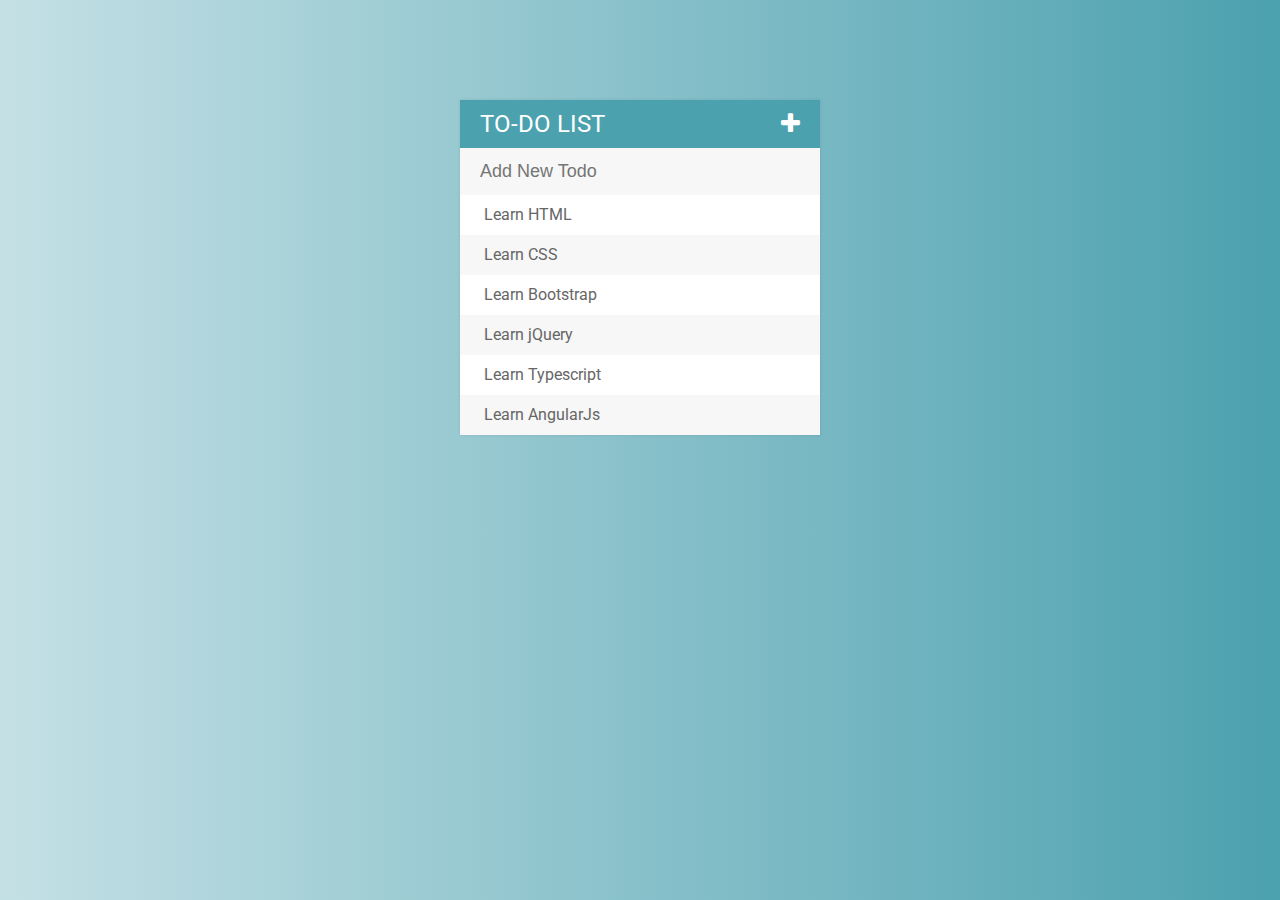
<file: practice-projects/todos-list/index.html>
<!DOCTYPE html>
<html>
<head>
	<title>Simple Todo</title>
	<link href="https://fonts.googleapis.com/css?family=Roboto" rel="stylesheet">
	<link rel="stylesheet" type="text/css" href="https://cdnjs.cloudflare.com/ajax/libs/font-awesome/4.7.0/css/font-awesome.css">
	<link rel="stylesheet" type="text/css" href="assets/css/todos.css">
	<script type="text/javascript" src="assets/js/lib/jquery.js"></script>
</head>
<body>

<div class="container">
	<h1>To-do list <span><i class="fa fa-plus"></i></span></h1>
	<input type="text" name="todo" placeholder="Add New Todo">	
	<ul>
		<li><span><i class="fa fa-trash"></i></span> Learn HTML</li>
		<li><span><i class="fa fa-trash"></i></span> Learn CSS</li>
		<li><span><i class="fa fa-trash"></i></span> Learn Bootstrap</li>
		<li><span><i class="fa fa-trash"></i></span> Learn jQuery</li>
		<li><span><i class="fa fa-trash"></i></span> Learn Typescript</li>
		<li><span><i class="fa fa-trash"></i></span> Learn AngularJs</li>
	</ul>	
</div>


<script type="text/javascript" src="assets/js/todos.js"></script>
</body>
</html>
</file>
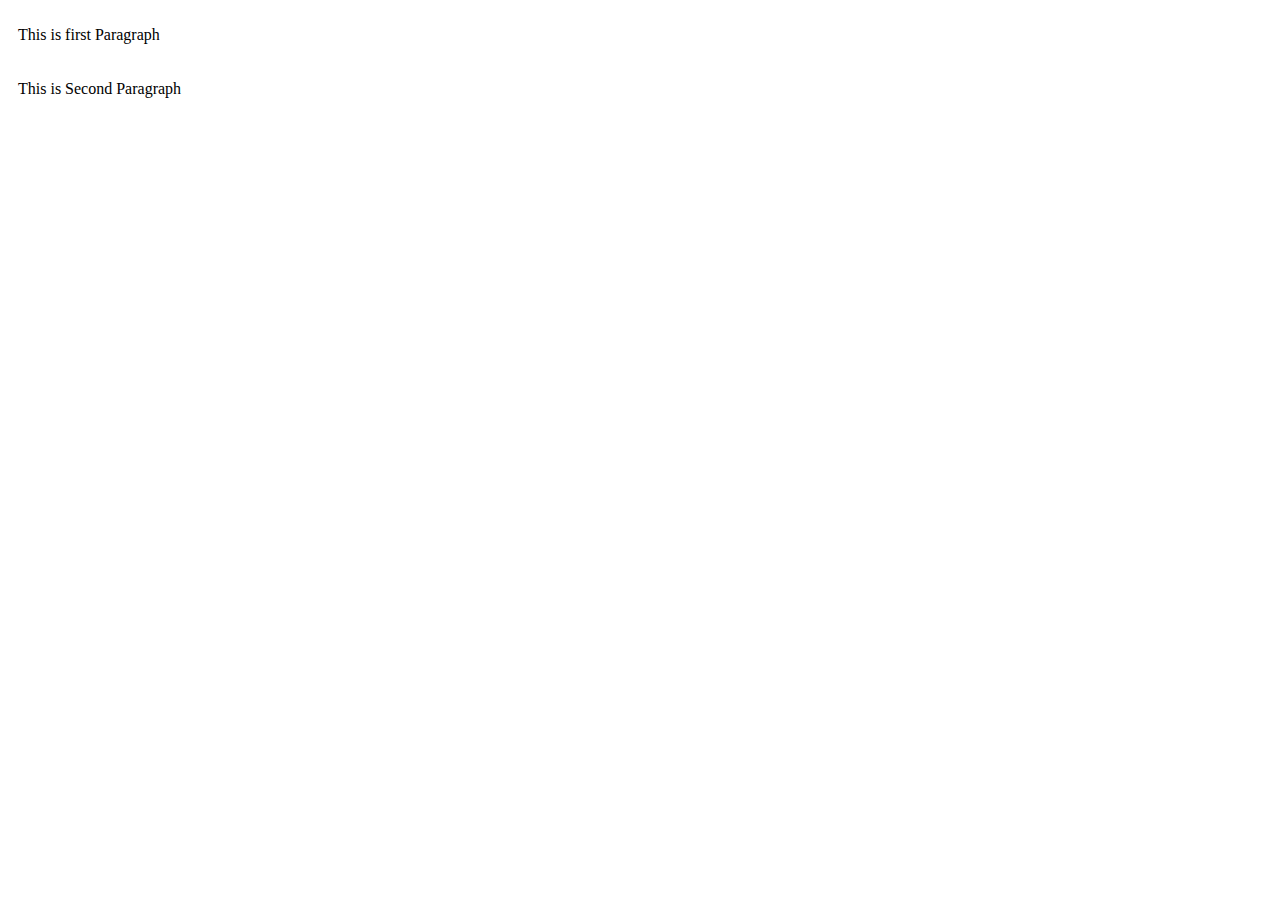
<file: basics-practice/BoxModelPractice.html>
<!DOCTYPE html>
<html>
<head>
	<title>Box Model Practice</title>
	<link rel="stylesheet" type="text/css" href="BoxModelPractice.css">
</head>
<body>
<p>This is first Paragraph</p>
<p>This is Second Paragraph</p>
</body>
</html>
</file>
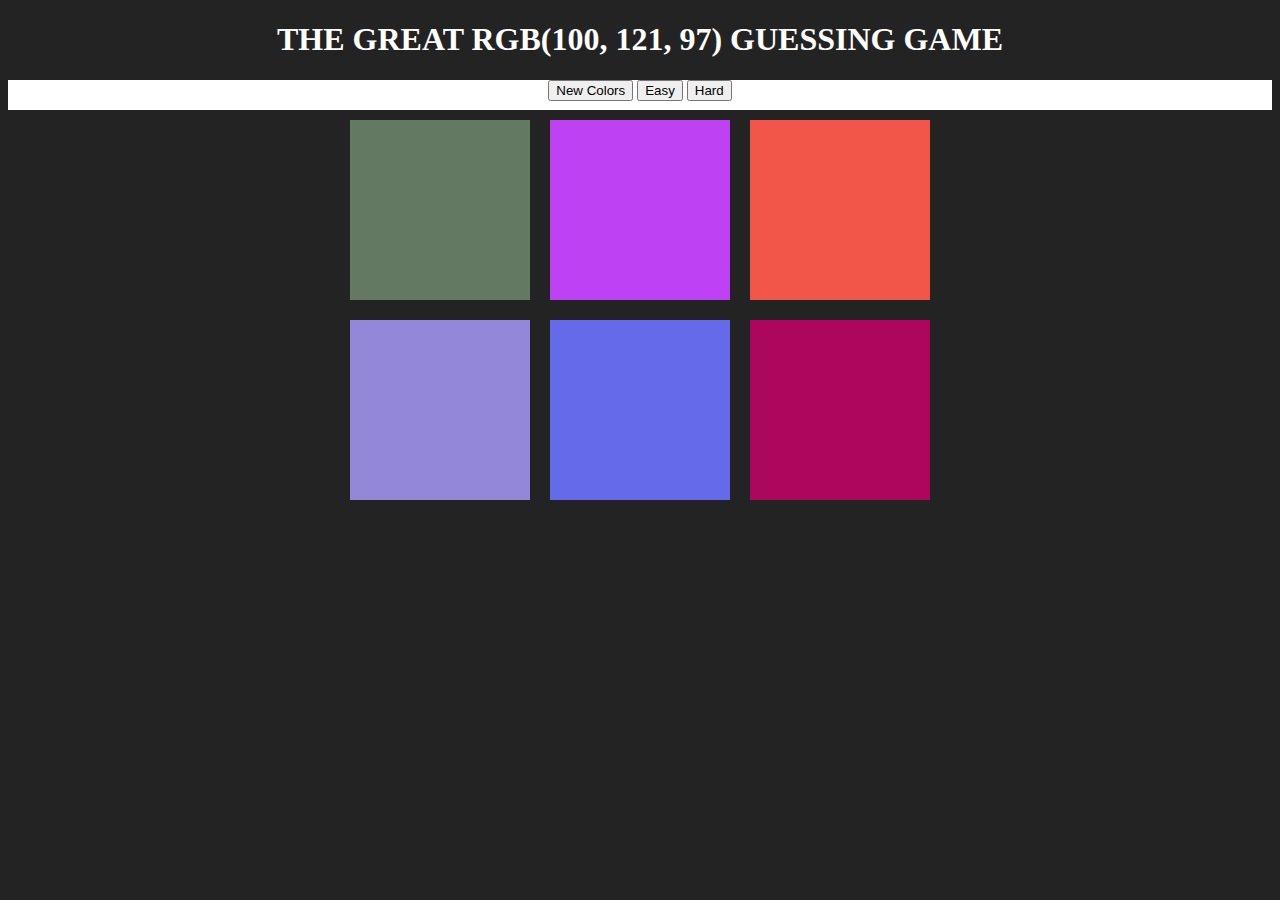
<file: basics-practice/ColorGame.html>
<!DOCTYPE html>
<html>
<head>
	<title>Color Game</title>
	<link rel="stylesheet" type="text/css" href="colorGame.css">
</head>
<body>
<h1>THE GREAT <span id="pickedColorDisplay"></span> GUESSING GAME</h1>
<div id="stripe">
		<button id="newColors">New Colors</button>
		<span id="resultMsg"></span>
		<button>Easy</button>
		<button>Hard</button>	
</div>

<div class="container">
	<div class="square"></div>
	<div class="square"></div>
	<div class="square"></div>
	<div class="square"></div>
	<div class="square"></div>
	<div class="square"></div>
</div>

<script type="text/javascript" src="colorGame.js"></script>
</body>
</html>
</file>
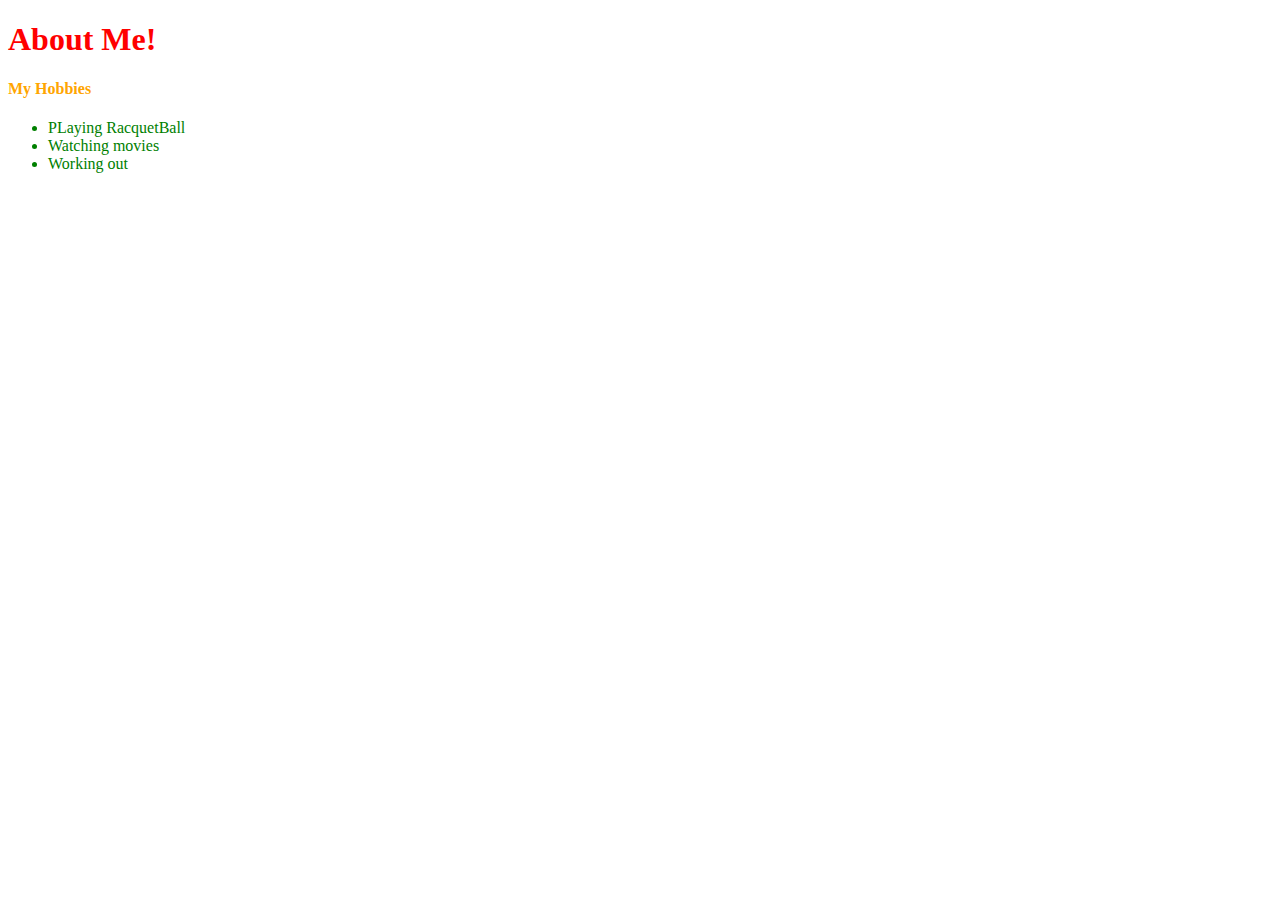
<file: basics-practice/CssPractice.html>
<!DOCTYPE html>
<html>
<head>
	<title>Css Practice</title>
	<link rel="stylesheet" type="text/css" href="CssPractice.css">
</head>
<body>
<h1>About Me!</h1>
<h4>My Hobbies</h4>
<ul>
	<li>PLaying RacquetBall</li>
	<li>Watching movies</li>
	<li>Working out</li>
</ul>
</body>
</html>
</file>
<file: practice-projects/todos-list/assets/css/todos.css>
.container{
	width: 360px;
	margin: 100px auto;
	background: #f7f7f7;
	box-shadow: 0 0	3px rgba(0,0,0,0.1);
}

.deleteTodo{
	text-decoration: line-through;
	color: grey;
}

body{
font-family: 'Roboto', sans-serif;
background: #4CA1AF;  /* fallback for old browsers */
background: -webkit-linear-gradient(to right, #C4E0E5, #4CA1AF);  /* Chrome 10-25, Safari 5.1-6 */
background: linear-gradient(to right, #C4E0E5, #4CA1AF); /* W3C, IE 10+/ Edge, Firefox 16+, Chrome 26+, Opera 12+, Safari 7+ */
}

h1{
	background: #4CA1AF;
	font-weight: normal;
	color: white;
	margin: 0;
	padding: 10px 20px;
	text-transform: uppercase;
	font-size: 24px;
}

input{
	padding: 13px 13px 13px 20px;
	width: 100%;
	box-sizing: border-box;
	font-size: 18px;
	background-color: #f7f7f7;
	color: #4CA1AF;
	border:	none;
}

input:focus{
	background: #fff;
	border: 3px solid #4CA1AF;
	outline: none;
}

ul{
	list-style: none;
	padding: 0;
	background: white;
	margin:0;
}

li span{
	background: #e74c3c;
	height: 40px;
	color: white;
	text-align: center;
	display: inline-block;
	margin-right: 20px;
	width: 0px;
	transition: 0.2s linear;
	opacity: 0;
}

li:hover span{
	width: 40px;
	opacity: 1.0;
}

li{
	padding-left: 0;
	height: 40px;
	line-height: 40px;
	color: #666;
}

li:nth-child(2n){
	background-color: #f7f7f7;

}

h1 span{
	float: right;
}
</file>
<file: basics-practice/BoxModelPractice.css>
p{
	padding: 10px;
	
}
</file>
<file: basics-practice/colorGame.css>
.square{
	width:30%;
	padding-bottom: 30%;
	background-color: purple;
	float: left;
	margin: 1.66%;
}

.container{
	max-width: 600px;
	margin: 0 auto;
}

h1 {
	text-align: center;
	color: white;
}

body{
	background-color: #232323;
}

span{
	color: "white";
}

#stripe {
	height: 30px;
	background: white;
	text-align: center;
	color: black;
}
</file>
<file: basics-practice/CssPractice.css>
h1 {
	color: red;
}

li {
	color: green;
}

h4 {
	color:orange;
}
</file>
